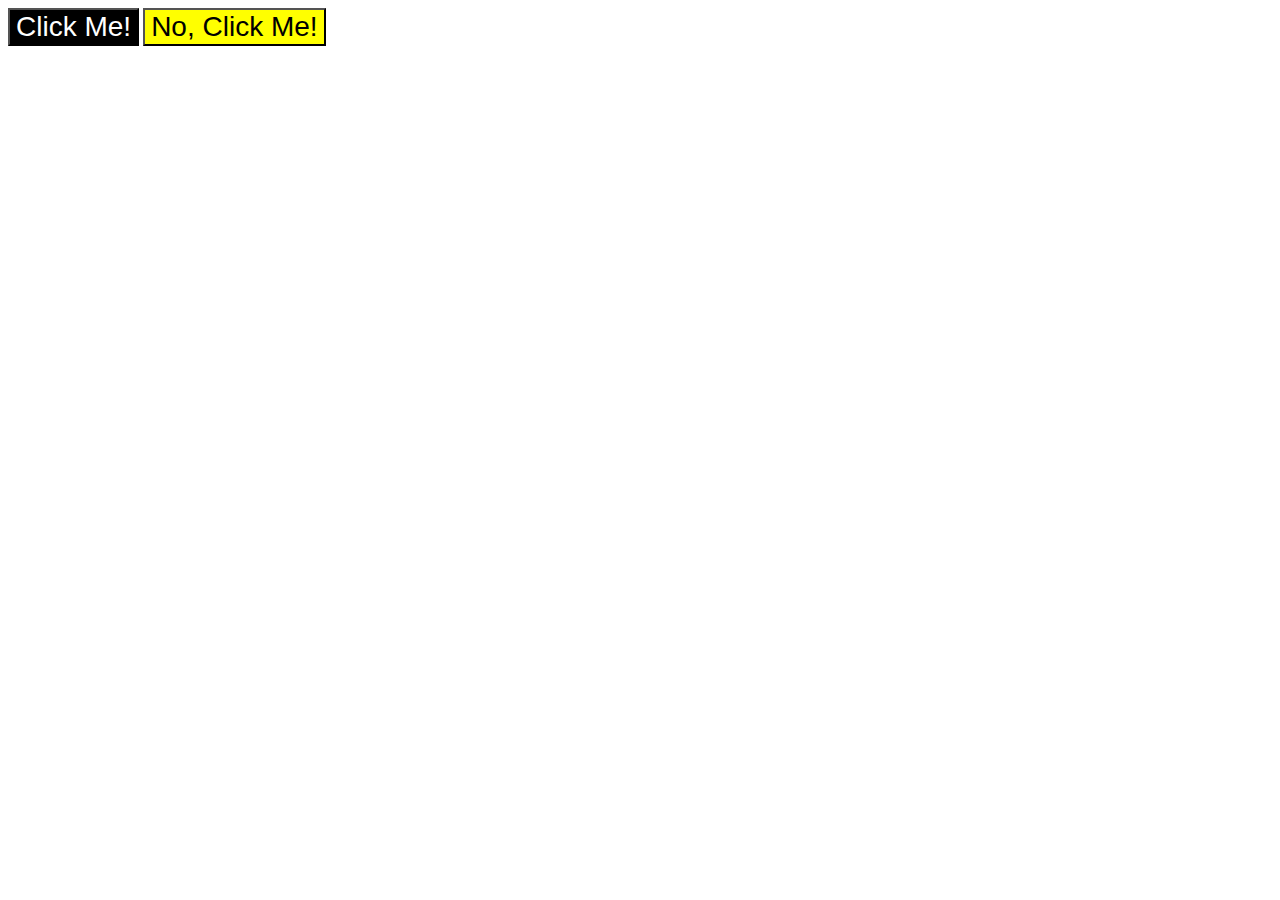
<file: foundations/intro-to-css/03-grouping-selectors/index.html>
<!DOCTYPE html>
<html lang="en">
  <head>
    <meta charset="UTF-8">
    <meta http-equiv="X-UA-Compatible" content="IE=edge">
    <meta name="viewport" content="width=device-width, initial-scale=1.0">
    <title>Grouping Selectors</title>
    <link rel="stylesheet" href="style.css">
  </head>
  <body>
    <button class="click-me">Click Me!</button>
    <button class="no-click-me">No, Click Me!</button>
  </body>
</html>
</file>
<file: foundations/intro-to-css/03-grouping-selectors/style.css>
button {
    font-size:28px;
    font-family: 'Helvetica', 'New Times Roman', sans-serif;
}

.click-me {
    background-color:black;
    color:white;
}

.no-click-me {
    background-color: yellow;
}
</file>
